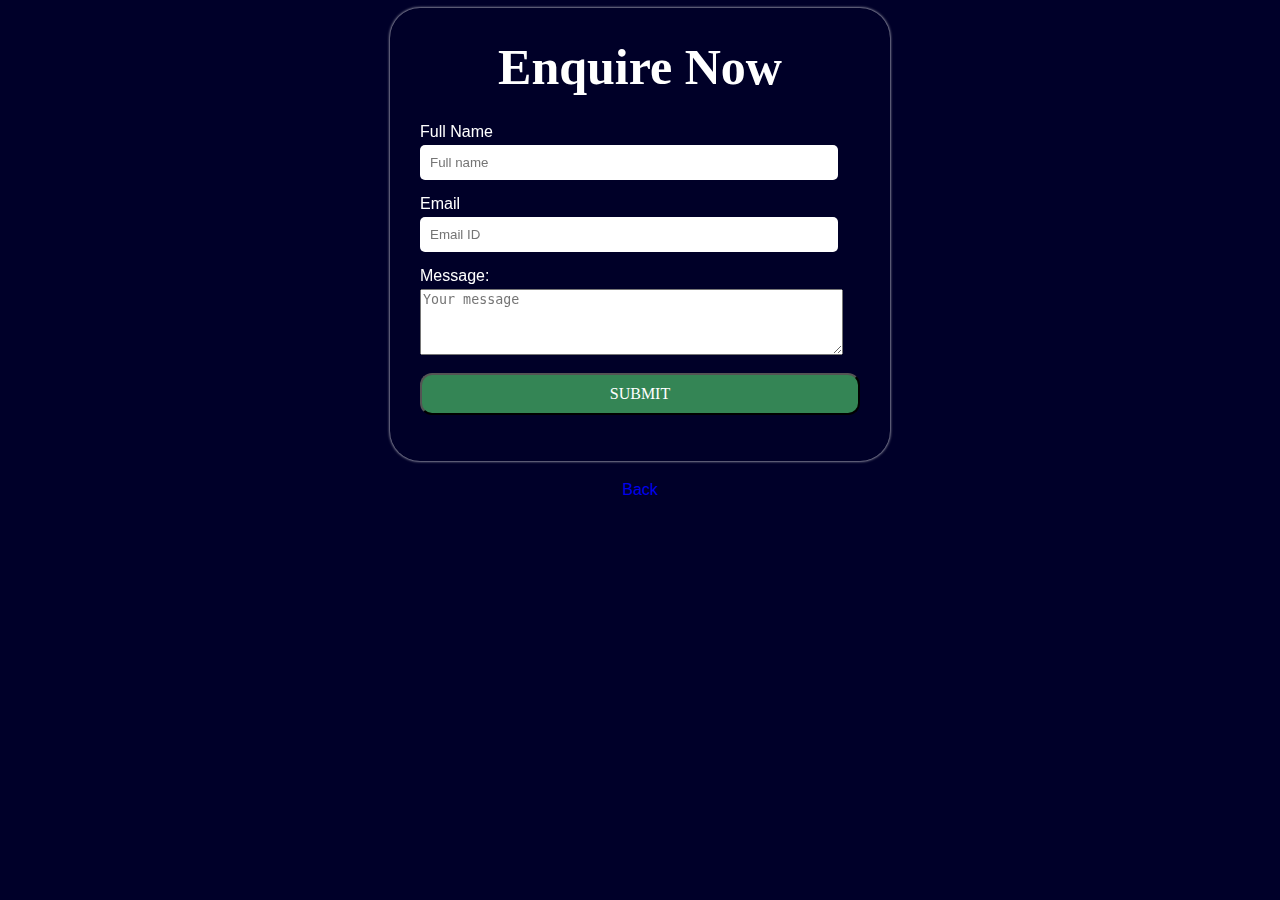
<file: inquiry_form.html>
<!DOCTYPE html>
<html lang="en">
<head>
    <meta charset="UTF-8">
    <meta http-equiv="X-UA-Compatible" content="IE=edge">
    <meta name="viewport" content="width=device-width, initial-scale=1.0">
    <title>Enquire Now</title>

    <link rel="stylesheet" href="inquiry_form.css">
</head>
<body>
    <div id="wrapper">
        <h1 id="title">Enquire Now</h1>

        <form id="survey-form" class="form-control" action="#">
          <label id="name-label">Full Name</label>
            <input id="name" type="text" placeholder="Full name" required>

          <label id="email-label">Email</label>
            <input id="email" type="email" placeholder="Email ID" required>

          <label id="msg-label">Message:</label>
            <textarea id="msg" name="msg" rows="4" cols="50" placeholder="Your message"></textarea>
           <br>
          
           <button type="submit" id="submit" value="Submit">Submit</button>
        </form>
    </div>
    <a href="index.html">Back</a>
</body>
</html>
</file>
<file: inquiry_form.css>
* {
    box-sizing: border-box;
  }
  body {
    height: 100%;
    background-color: rgb(0, 0, 41);
    color: white;
    font-family: Arial;
    display: flex;
    justify-content: center;
    align-items: center;
    flex-direction: column;
  }
  #wrapper {
    max-width:500px;
    height: 100%;
    width:100%;
    padding:30px;
    border-radius:30px;
    background: rgba(0, 0, 41, 0.1);
    backdrop-filter: blur(10px);
    box-shadow: 0 0 3px 0;
  }
  #title {
    font-family: sans serif;
    font-size:50px;
    font-weight:900;
    text-align:center;
    margin:0 0 12px;
  }
  #description {
    font-size:16px;
    text-align:center;
    margin:0 0 24px 0;
  }
  #survey-form {
    display: flex;
    justify-content: flex-start;
    align-items: flex-start;
    flex-direction: column;
    width:100%;
    margin: 0 0 16px 0;
  }
  #name, #email {
    border: #555;
    border-radius: 5px;
    font-family: inherit;
    padding: 10px;
    display: block;
    width: 95%;
  }
  #name-label, #email-label, #msg-label{
    margin: 15px 0 4px 0;
  }
  
  #submit {
    background-color: #348555;
    color: white;
    font-size: 16px;
    font-family: constantia;
    text-transform: uppercase;
    padding: 10px 24px;
    border-radius: 12px;
    width: 100%;
  }
  #submit:hover {
    background-color: white;
    color: black;
    border: 2px solid #348555;
    box-shadow: 0 12px 16px 0 rgba(0,0,0,0.24), 0 17px 50px 0 rgba(0,0,0,0.19);
  }

  a {
      margin-top: 20px;
      text-decoration: none;
  }
</file>
